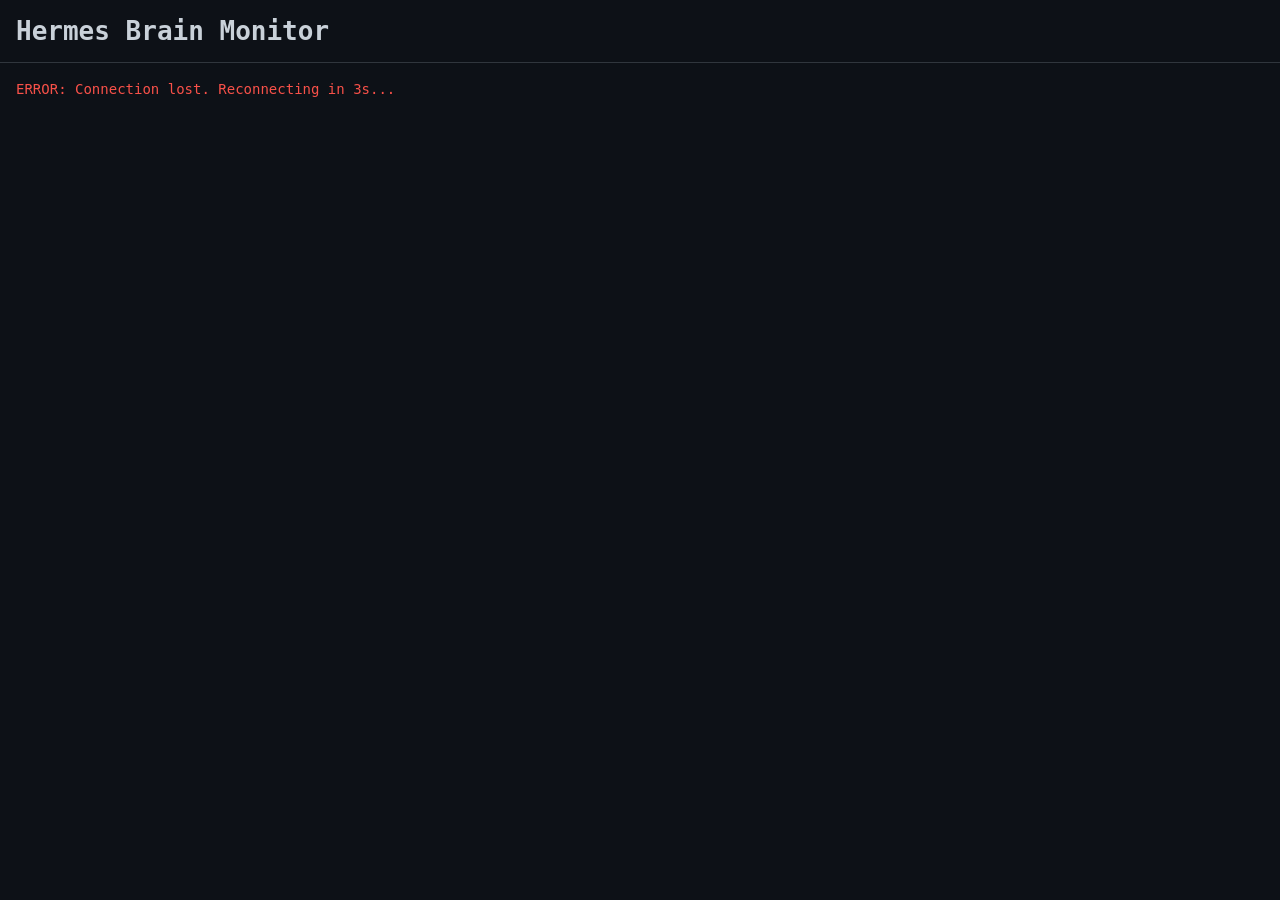
<file: frontend/monitor.html>
<!doctype html>
<html lang="vi">
<head>
  <meta charset="UTF-8" />
  <title>Brain Monitor</title>
  <link rel="stylesheet" href="/frontend/monitor.css" />
</head>
<body>
  <h1>Hermes Brain Monitor</h1>
  <pre id="log-output"></pre>
  <script src="/frontend/monitor.js"></script>
</body>
</html>
</file>
<file: frontend/monitor.css>
body { background: #0d1117; color: #c9d1d9; font-family: monospace; margin: 0; }
h1 { padding: 1rem; margin: 0; border-bottom: 1px solid #30363d; }
pre { margin: 1rem; white-space: pre-wrap; word-wrap: break-word; font-size: 14px; }
.log-line { padding: 2px 0; }
.log-line.tool { color: #58a6ff; }
.log-line.error { color: #f85149; }
.log-line.user { color: #3fb950; font-weight: bold; }
.log-line.assistant { color: #a371f7; }
</file>
